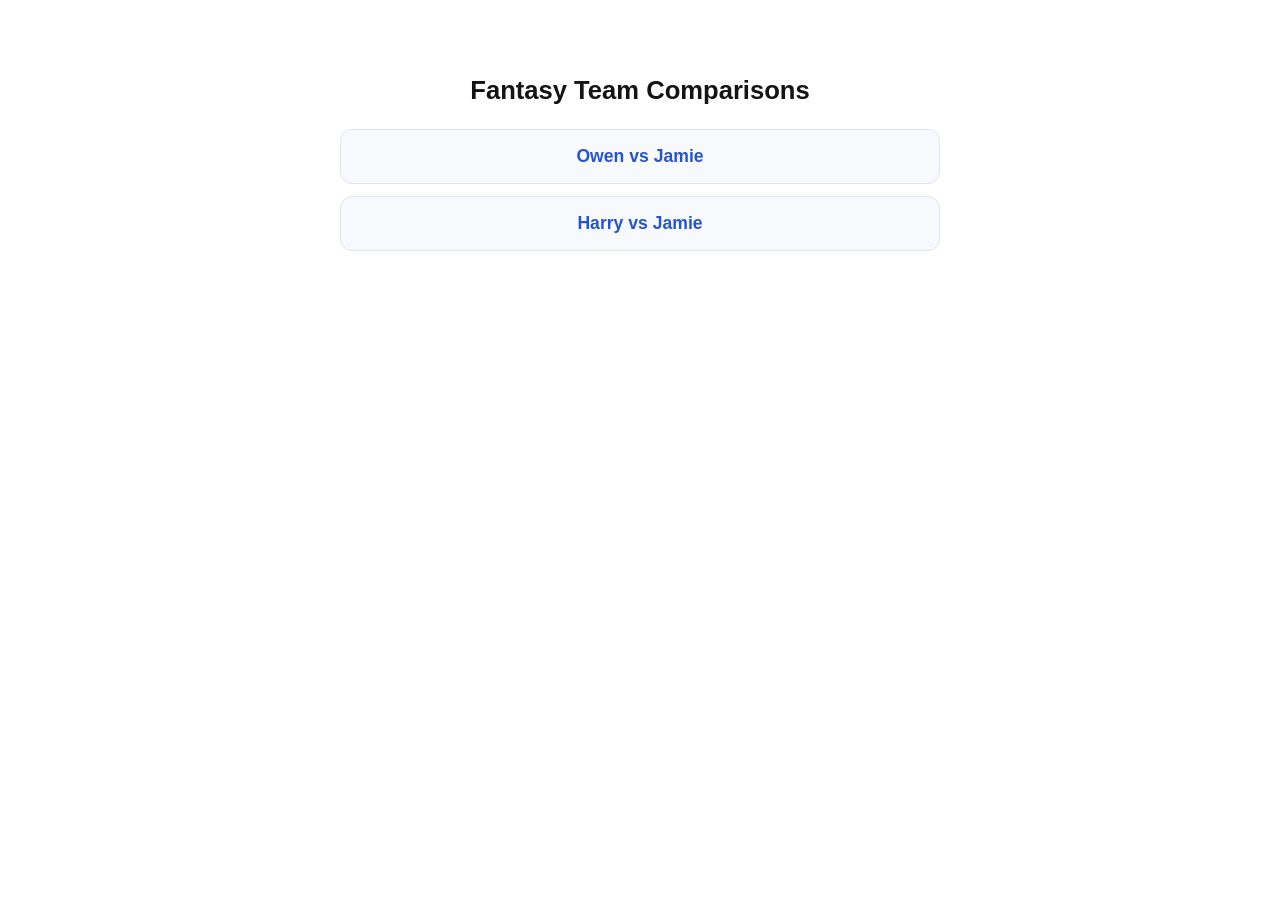
<file: docs/index.html>
<!doctype html>
<html lang="en" data-theme="light">
<head>
<meta charset="utf-8" />
<meta name="viewport" content="width=device-width, initial-scale=1" />
<title>Fantasy Team Comparisons</title>
<link rel="stylesheet" href="./assets/style.css" />
</head>
<body>
  <div class="landing">
    <h1>Fantasy Team Comparisons</h1>
    <ul class="landing-links">
      <li><a href="./owen-vs-jamie/">Owen vs Jamie</a></li>
      <li><a href="./harry-vs-jamie/">Harry vs Jamie</a></li>
    </ul>
  </div>
</body>
</html>
</file>
<file: docs/assets/style.css>
:root {
  --bg: #ffffff;
  --panel: #f7f9fd;
  --panel-border: #e1e5ee;
  --row-bg: #f5f7fa;
  --text: #141414;
  --text-muted: #5a5a5a;
  --green: #188942;
  --red: #c43434;
  --accent: #2455c9;
  --shadow: rgba(20, 24, 40, 0.08);
}

@media (prefers-color-scheme: dark) {
  :root:not([data-theme="light"]) {
    --bg: #101216;
    --panel: #181b21;
    --panel-border: #2a2e38;
    --row-bg: #1b1e25;
    --text: #f0f0f0;
    --text-muted: #9a9fab;
    --green: #35c46b;
    --red: #e05a5a;
    --accent: #6fa1ff;
    --shadow: rgba(0, 0, 0, 0.4);
  }
}

* { box-sizing: border-box; }

body {
  margin: 0;
  background: var(--bg);
  color: var(--text);
  font-family: -apple-system, BlinkMacSystemFont, "Segoe UI", Roboto, Helvetica, Arial, sans-serif;
  padding: 16px;
}

#app { max-width: 1100px; margin: 0 auto; }

header.page-header {
  margin-bottom: 20px;
}
header.page-header h1 {
  font-size: 1.6rem;
  margin: 0 0 4px 0;
}
header.page-header .sub {
  color: var(--text-muted);
  font-size: 0.95rem;
}

.columns {
  display: flex;
  gap: 20px;
  flex-wrap: wrap;
  align-items: flex-start;
}

.column {
  flex: 1 1 320px;
  min-width: 280px;
}

.column h2 {
  font-size: 1.1rem;
  margin: 0 0 10px 2px;
}

.team-row {
  display: flex;
  align-items: center;
  background: var(--row-bg);
  border-radius: 10px;
  padding: 10px 14px;
  margin-bottom: 8px;
  position: relative;
  cursor: pointer;
  transition: box-shadow 0.15s ease;
}
.team-row:hover {
  box-shadow: 0 2px 10px var(--shadow);
}

.team-row img.logo {
  width: 34px;
  height: 34px;
  object-fit: contain;
  margin-right: 12px;
  flex-shrink: 0;
}

.team-row .team-name {
  font-weight: 600;
  flex: 1;
}

.team-row .record {
  font-variant-numeric: tabular-nums;
  white-space: nowrap;
}
.record .win { color: var(--green); font-weight: 700; }
.record .loss { color: var(--red); font-weight: 700; }

.summary {
  flex: 1 1 260px;
  min-width: 240px;
  background: var(--panel);
  border: 1px solid var(--panel-border);
  border-radius: 14px;
  padding: 18px 20px;
}
.summary h2 { margin-top: 0; font-size: 1.1rem; }
.summary .line { margin: 6px 0; font-size: 1.05rem; }
.summary hr { border: none; border-top: 1px solid var(--panel-border); margin: 12px 0; }
.summary .verdict { color: var(--text-muted); }

.game-log-tooltip {
  position: absolute;
  z-index: 20;
  top: calc(100% + 6px);
  left: 0;
  background: var(--panel);
  border: 1px solid var(--panel-border);
  border-radius: 10px;
  box-shadow: 0 6px 18px var(--shadow);
  padding: 10px 12px;
  font-size: 0.85rem;
  min-width: 220px;
  display: none;
}
.team-row:hover .game-log-tooltip { display: block; }
.game-log-tooltip table { border-collapse: collapse; width: 100%; }
.game-log-tooltip td { padding: 2px 6px; white-space: nowrap; }
.game-log-tooltip .res-W { color: var(--green); font-weight: 700; }
.game-log-tooltip .res-L { color: var(--red); font-weight: 700; }
.game-log-tooltip .res-T { color: var(--text-muted); font-weight: 700; }

.charts {
  margin-top: 28px;
  display: flex;
  flex-direction: column;
  gap: 24px;
}
.chart-card {
  background: var(--panel);
  border: 1px solid var(--panel-border);
  border-radius: 14px;
  padding: 16px;
}
.chart-card h3 { margin: 0 0 10px 4px; font-size: 1rem; }

/* Fixed-height box the chart canvas fills (via Chart.js's
   maintainAspectRatio: false) instead of a width-driven aspect ratio --
   this keeps the chart just as tall on a narrow phone as on desktop, so
   only its width (and tick/legend density) adapts to the screen. */
.chart-wrap {
  position: relative;
  height: 340px;
}
.chart-wrap canvas {
  width: 100% !important;
  height: 100% !important;
}

footer.updated {
  margin-top: 24px;
  color: var(--text-muted);
  font-size: 0.8rem;
  text-align: center;
}

.landing {
  max-width: 600px;
  margin: 60px auto;
  text-align: center;
}
.landing h1 { font-size: 1.6rem; }
.landing-links {
  list-style: none;
  padding: 0;
  display: flex;
  flex-direction: column;
  gap: 12px;
  margin-top: 24px;
}
.landing-links a {
  display: block;
  background: var(--panel);
  border: 1px solid var(--panel-border);
  border-radius: 12px;
  padding: 16px;
  color: var(--accent);
  text-decoration: none;
  font-weight: 600;
  font-size: 1.1rem;
}

/* Mobile-only paired comparison rows (see app.js renderMatchupRows) --
   hidden on desktop, where the two full team columns are already
   side-by-side and don't need pairing. */
.matchup-rows {
  display: none;
  flex-direction: column;
  gap: 8px;
  margin-top: 14px;
}

@media (max-width: 640px) {
  /* Replace the two full-length stacked team lists with inline paired
     rows (each owner's Nth-best team side by side with the other's),
     similar to a fantasy-lineup matchup screen -- keeps both sides
     visible together per row instead of scrolling through one whole
     list before reaching the other. The summary card stays, now full
     width above the rows. */
  .columns { flex-direction: column; }
  .columns .column { display: none; }

  .matchup-rows { display: flex; }

  .matchup-row {
    display: flex;
    align-items: center;
    background: var(--row-bg);
    border-radius: 10px;
    padding: 8px 6px;
    gap: 4px;
  }

  .matchup-row .side {
    display: flex;
    align-items: center;
    gap: 8px;
    flex: 1 1 0;
    min-width: 0;
  }
  .matchup-row .side-right {
    flex-direction: row-reverse;
    text-align: right;
  }
  .matchup-row .side-empty {
    visibility: hidden;
  }

  .matchup-row .logo {
    width: 26px;
    height: 26px;
    object-fit: contain;
    flex-shrink: 0;
  }

  .matchup-row .side-info {
    min-width: 0;
  }
  .matchup-row .team-name {
    font-weight: 600;
    font-size: 0.85rem;
    white-space: nowrap;
    overflow: hidden;
    text-overflow: ellipsis;
  }
  .matchup-row .record {
    font-size: 0.78rem;
    font-variant-numeric: tabular-nums;
    color: var(--text-muted);
  }
  .matchup-row .record .win { color: var(--green); font-weight: 700; }
  .matchup-row .record .loss { color: var(--red); font-weight: 700; }

  .matchup-row .rank {
    flex: 0 0 auto;
    width: 20px;
    text-align: center;
    font-size: 0.7rem;
    font-weight: 700;
    color: var(--text-muted);
    border-left: 1px solid var(--panel-border);
    border-right: 1px solid var(--panel-border);
    padding: 0 3px;
  }
}
</file>
